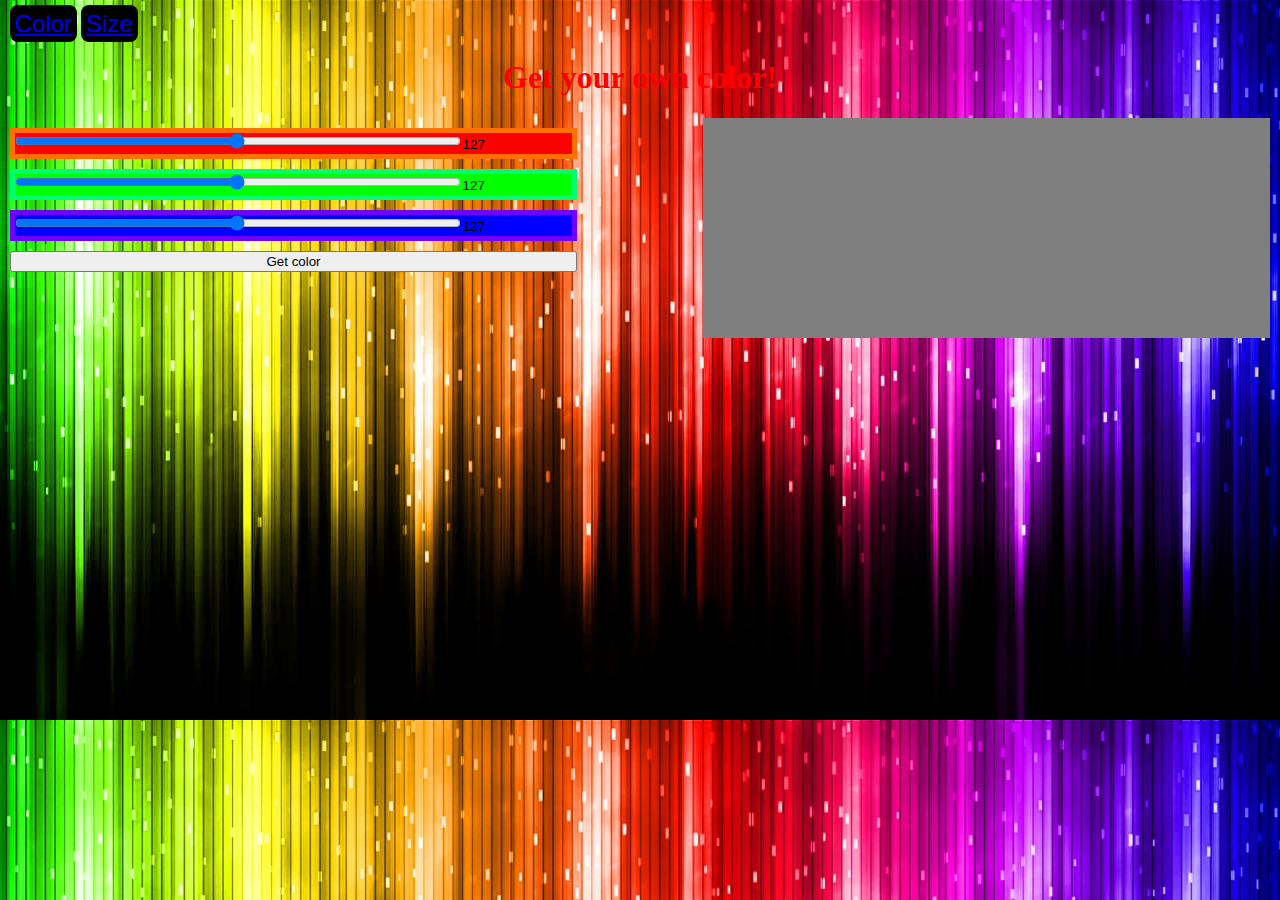
<file: index.html>
<!DOCTYPE html>
<html>
<head>
	<link rel="stylesheet" type="text/css" href="style.css">

	<!--<script src="https://ajax.googleapis.com/ajax/libs/jquery/3.2.1/jquery.min.js"></script>-->
	<script src="jquery-3.2.1.js"></script>

	<script>
		$(document).ready( function() {
			updatecolor($('#redrange').val(), $('#greenrange').val(), $('#bluerange').val());

			$("#colorform").submit(function(event){
				let colorarray;
				event.preventDefault();
				colorarray = $(this).serializeArray();
				updatecolor(findvalueofcolor(colorarray, "numred"), findvalueofcolor(colorarray, "numgreen"), findvalueofcolor(colorarray, "numblue"));
			});
		});

		function findvalueofcolor(colorarray, color){
			return colorarray
			.find(function(arr){return arr.name == color;})
			.value;
		}

		function updatecolor(redvalue, greenvalue, bluevalue) {
			/*
			var redvalue = $('#redrange').val()
			var greenvalue = $('#greenrange').val()
			var bluevalue = $('#bluerange').val()
			*/
			
			$("#colorbox").attr("style", `background-color: rgb(${redvalue}, ${greenvalue}, ${bluevalue})`);
		}

		function alerttime(){
			$.ajax({
				url:"https://api.timezonedb.com/v2/get-time-zone",
				data: {
					key: 'LSYO57WOXUVD', 
					format: 'json', 
					by: 'zone', 
					zone: 'America/Argentina/Buenos_Aires'
				},
				type: "GET",
				dataType: "json"

			})
				.done(function(json){
					alert(json.formatted);
					console.log(json);
				})
				
				.fail(function(xhr, status, errorThrown){
					alert("failed")
				})

				.always(function(xhr, status){

				});
		}
	</script>
</head>
<body>
 	<nav>
	  <a href="index.html">Color</a>
	  <a href="size.html">Size</a>
	</nav>

	<h1>Get your own color!</h1>
	<div class = "wrapper">
		<div class = "selector">
			<form id="colorform">
				<div class="redbox box">
					<input id="redrange" class="inprange" type="range" name="red" value="127" min="0" max="255"
					onclick="document.getElementById('numred').value = document.getElementById('redrange').value"><input id="numred" class="inpnum" type="number" name="numred" value="127" min="0" max="255"
					onclick="document.getElementById('redrange').value = document.getElementById('numred').value">
				</div>

				<div class="greenbox box">
					<input id="greenrange" class="inprange" type="range" name="green" value="127" min="0" max="255"
					onclick="document.getElementById('numgreen').value = document.getElementById('greenrange').value"><input id="numgreen" class="inpnum" type="number" name="numgreen" value="127" min="0" max="255"
					onclick="document.getElementById('greenrange').value = document.getElementById('numgreen').value">
				</div>

				<div class="bluebox box">
					<input id="bluerange" class="inprange" type="range" name="blue" value="127" min="0" max="255"
					onclick="document.getElementById('numblue').value = document.getElementById('bluerange').value"><input id="numblue" class="inpnum" type="number" name="numblue" value="127" min="0" max="255"
					onclick="document.getElementById('bluerange').value = document.getElementById('numblue').value">
				</div>

				<button type = "submit" name = "submitcolor">Get color</button>
			</form>
		</div>

		<div class="separador"></div>

		<div id="colorbox"></div>

	</div>


</body>
</html>
</file>
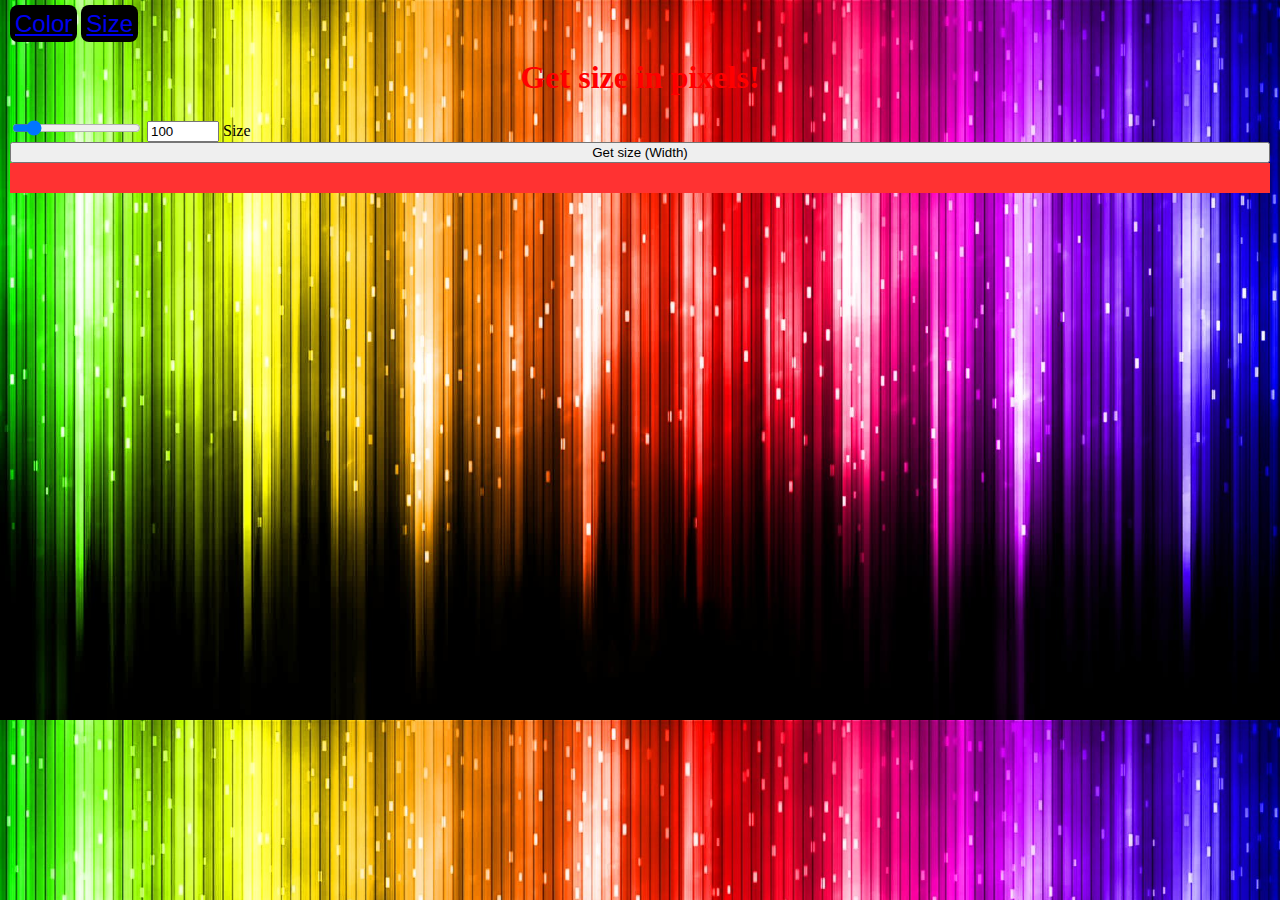
<file: resizer.html>
<!DOCTYPE html>
<html>
<head>
	<link rel="stylesheet" type="text/css" href="style.css">
</head>
<body>
	<script>
		function updatesize() {
			document.getElementById('sizebox').style.backgroundColor = 'rgb(255,50,50)';
			document.getElementById('sizebox').style.width = document.getElementById('numsize').value + 'px'
			document.getElementById('sizebox').style.height = '10px'
		};

	</script>

 	<nav>
	  <a href="index.html">Color</a>
	  <a href="size.html">Size</a>
	</nav>

	<h1>Get size in pixels!</h1>

  <div>
  	<form>
  		<input id="sizerange" type="range" name="sizer" value="127" min="0" max="1000"
  		onchange="document.getElementById('numsize').value = document.getElementById('sizerange').value">
  		<input id="numsize" type="number" name="numred" value="100" min="0" max="1000"
  		onchange="document.getElementById('sizerange').value = document.getElementById('numsize').value"> Size<br>

  		<button type = "button" name = "getsize" onclick="updatesize()">Get size (Width)</button>
  	</form>
  </div>


	<div id="sizebox"></div>


</body>
</html>
</file>
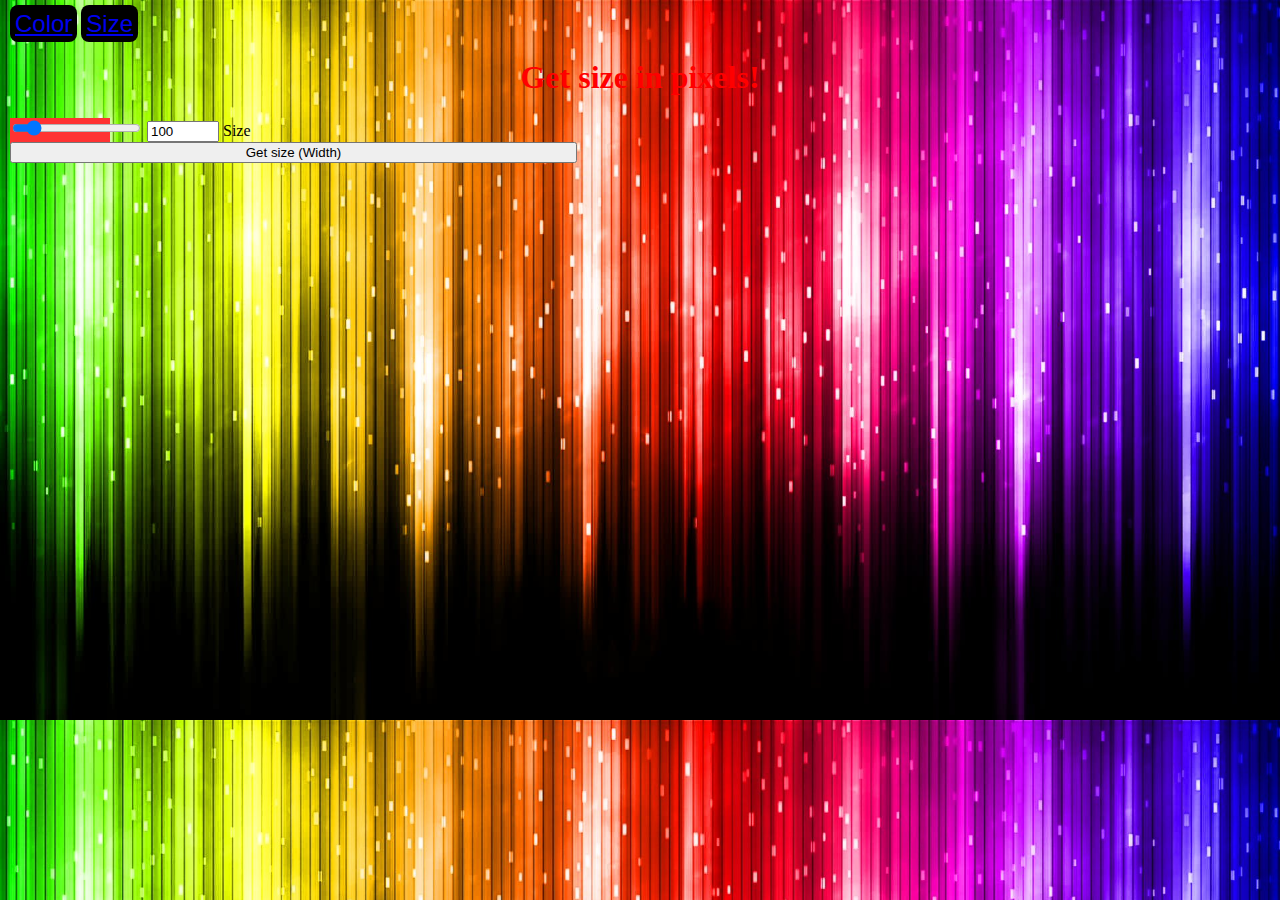
<file: size.html>
<!DOCTYPE html>
<html>
<head>
	<link rel="stylesheet" type="text/css" href="style.css">
	<!--<script src="https://ajax.googleapis.com/ajax/libs/jquery/3.2.1/jquery.min.js"></script>-->
	<script src="jquery-3.2.1.js"></script>

	<script>
		$(document).ready( function(){
			updatesize();
		});

		function updatesize() {
			$("#sizebox").attr("style", `width: ${$('#numsize').val()}px`)
		}

	</script>
</head>
<body>
 	<nav>
	  <a href="index.html">Color</a>
	  <a href="size.html">Size</a>
	</nav>

	<h1>Get size in pixels!</h1>

	<div class="selector">
		<form>
			<input id="sizerange" type="range" name="sizer" value="127" min="0" max="1000"
			onchange="document.getElementById('numsize').value = document.getElementById('sizerange').value">
			<input id="numsize" type="number" name="numred" value="100" min="0" max="1000"
			onchange="document.getElementById('sizerange').value = document.getElementById('numsize').value"> Size<br>

			<button type = "button" name = "getsize" onclick="updatesize()">Get size (Width)</button>
		</form>
	</div>


	<div id="sizebox"></div>


</body>
</html>
</file>
<file: style.css>
h1{
  text-align: center;
  color: red;
}

button{
  width: 100%;
}

form{
  width: 100%;
}

body{
  background-image: url("backgroundrainbow.jpg");
  background-size: 100%;
  height: 100%;
  width: 100%;
  margin:0px;
  padding: 10px;
  box-sizing: border-box;
}

a{
  background-color: black;
  padding: 5px;
  font-family: Proxima Nova,-apple-system,Helvetica Neue,Helvetica,Roboto,Arial,sans-serif;
  font-size: 24px;
  border-radius: 8px;

}

.navbar{
  background-color: #FFFFFFFF;

}

.inprange{
  width: 80%;
  height: 100%;
  margin: 0px;
}

.inpnum{
  width: 20%;
  height: 100%;
  border-width: 0px;
  padding: 2px;
  box-sizing: border-box;
  background-color: #00000000;
}

.separador{
  width: 10%;
  height: 100%;
  margin: 0;
  display: inline-block;
}

.selector{
  width: 45%;
  height: 100%;
  float: left;
  display: inline-block;
}

.box{
  padding: 0px;
  margin-top: 10px;
  margin-bottom: 10px;
}

.redbox{
  background-color: #FF0000;
  border: 5px solid #FF7000;
}

.greenbox{
  background-color: #00FF00;
  border: 5px solid #00FF70;
}

.bluebox{
  background-color: #0000FF;
  border: 5px solid #7000FF;
}

.wrapper{
  height: 220px;
}

#colorbox{
  width:45%;
  height:100%;
  float: right;
  display:inline-block;
}

#sizebox{
  height:30px;
  background-color: rgb(255,50,50);
}
</file>
